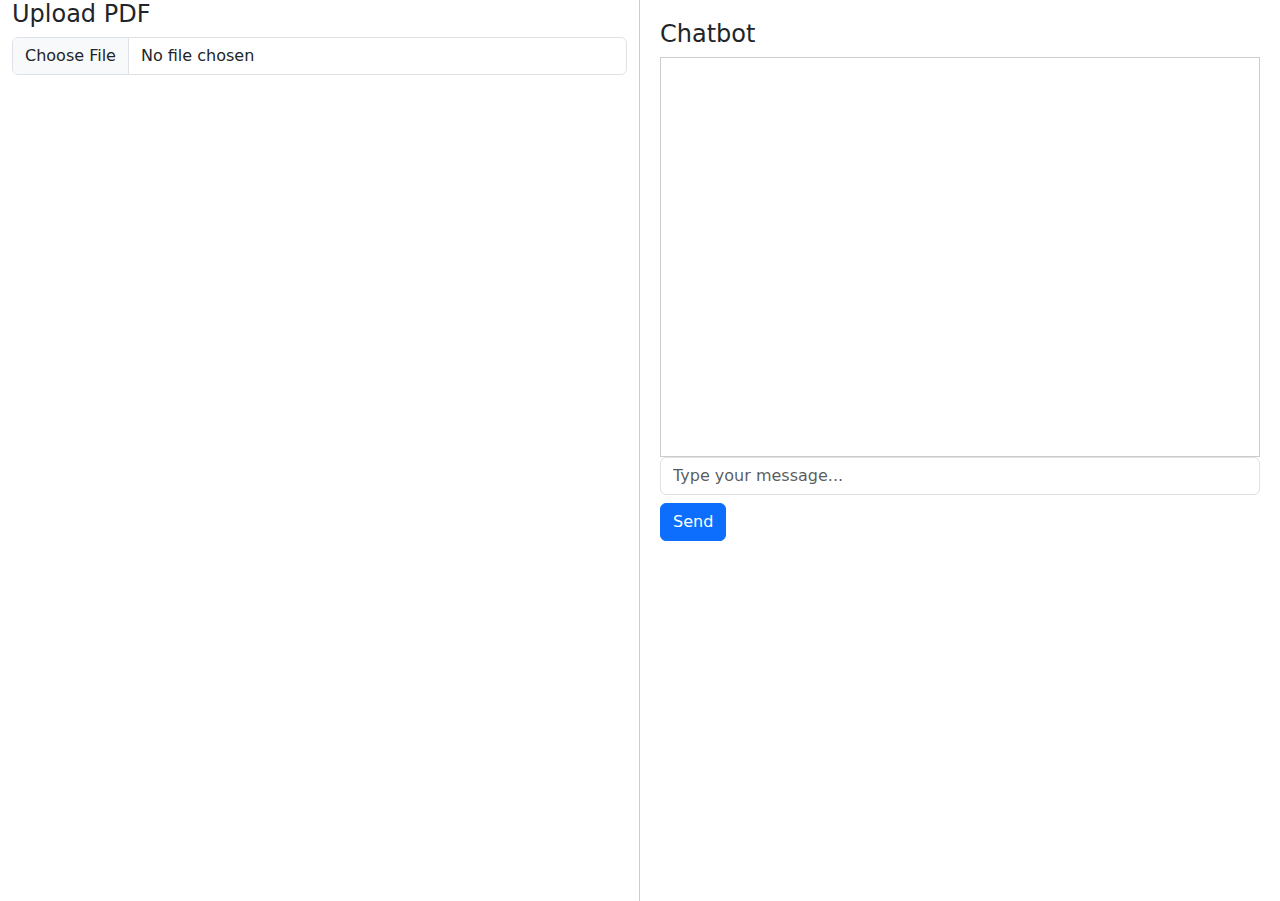
<file: templates/index.html>
<!DOCTYPE html>
<html lang="en">
<head>
    <meta charset="UTF-8">
    <meta name="viewport" content="width=device-width, initial-scale=1.0">
    <title>PDF Upload & Chatbot</title>
    <link href="https://cdn.jsdelivr.net/npm/bootstrap@5.3.0-alpha1/dist/css/bootstrap.min.css" rel="stylesheet">
    <style>
        body {
            display: flex;
            height: 100vh;
            margin: 0;
        }
        .split {
            display: flex;
            flex: 1;
        }
        .left {
            width: 50%;
            overflow: auto;
            border-right: 1px solid #ccc;
        }
        .right {
            width: 50%;
            padding: 20px;
        }
        #chat-box {
            height: 400px;
            overflow-y: scroll;
            border: 1px solid #ccc;
            padding: 10px;
        }
        #input-text {
            width: 100%;
        }
    </style>
</head>
<body>

<div class="container-fluid">
    <div class="row">
        <!-- Left Side (PDF Viewer + Upload) -->
        <div class="col-6 left">
            <h4>Upload PDF</h4>
            <input type="file" id="file-upload" class="form-control mb-3">
            <div id="pdf-container" style="width: 100%; height: 90vh;"></div>
        </div>

        <!-- Right Side (Chatbot) -->
        <div class="col-6 right">
            <h4>Chatbot</h4>
            <div id="chat-box"></div>
            <input type="text" id="input-text" class="form-control" placeholder="Type your message...">
            <button id="send-button" class="btn btn-primary mt-2">Send</button>
        </div>
    </div>
</div>

<script src="https://code.jquery.com/jquery-3.6.0.min.js"></script>
<script>
    // Handle PDF upload
    $('#file-upload').on('change', function(event) {
        let formData = new FormData();
        formData.append('file', event.target.files[0]);

        $.ajax({
            url: '/upload',
            type: 'POST',
            data: formData,
            processData: false,
            contentType: false,
            success: function(response) {
                $('#pdf-container').html(response.html);  // Embed the HTML content of the PDF
            },
            error: function(error) {
                alert('Error uploading file');
            }
        });
    });

    // Handle text selection and editing
    $('#pdf-container').on('mouseup', function() {
        const selectedText = window.getSelection().toString();
        if (selectedText) {
            // Send selected text to OpenAI API
            $.ajax({
                url: '/chat',
                type: 'POST',
                contentType: 'application/json',
                data: JSON.stringify({ input: selectedText }),
                success: function(response) {
                    $('#chat-box').append('<div><strong>ChatGPT:</strong> ' + response.response + '</div>');
                    $('#input-text').val('');  // Clear input after sending
                },
                error: function(error) {
                    alert('Error in chat');
                }
            });
        }
    });

    // Send user input to ChatGPT
    $('#send-button').on('click', function() {
        const userInput = $('#input-text').val();
        if (userInput) {
            $.ajax({
                url: '/chat',
                type: 'POST',
                contentType: 'application/json',
                data: JSON.stringify({ input: userInput }),
                success: function(response) {
                    $('#chat-box').append('<div><strong>You:</strong> ' + userInput + '</div>');
                    $('#chat-box').append('<div><strong>ChatGPT:</strong> ' + response.response + '</div>');
                    $('#input-text').val('');  // Clear input after sending
                },
                error: function(error) {
                    alert('Error in chat');
                }
            });
        }
    });
</script>

</body>
</html>
</file>
